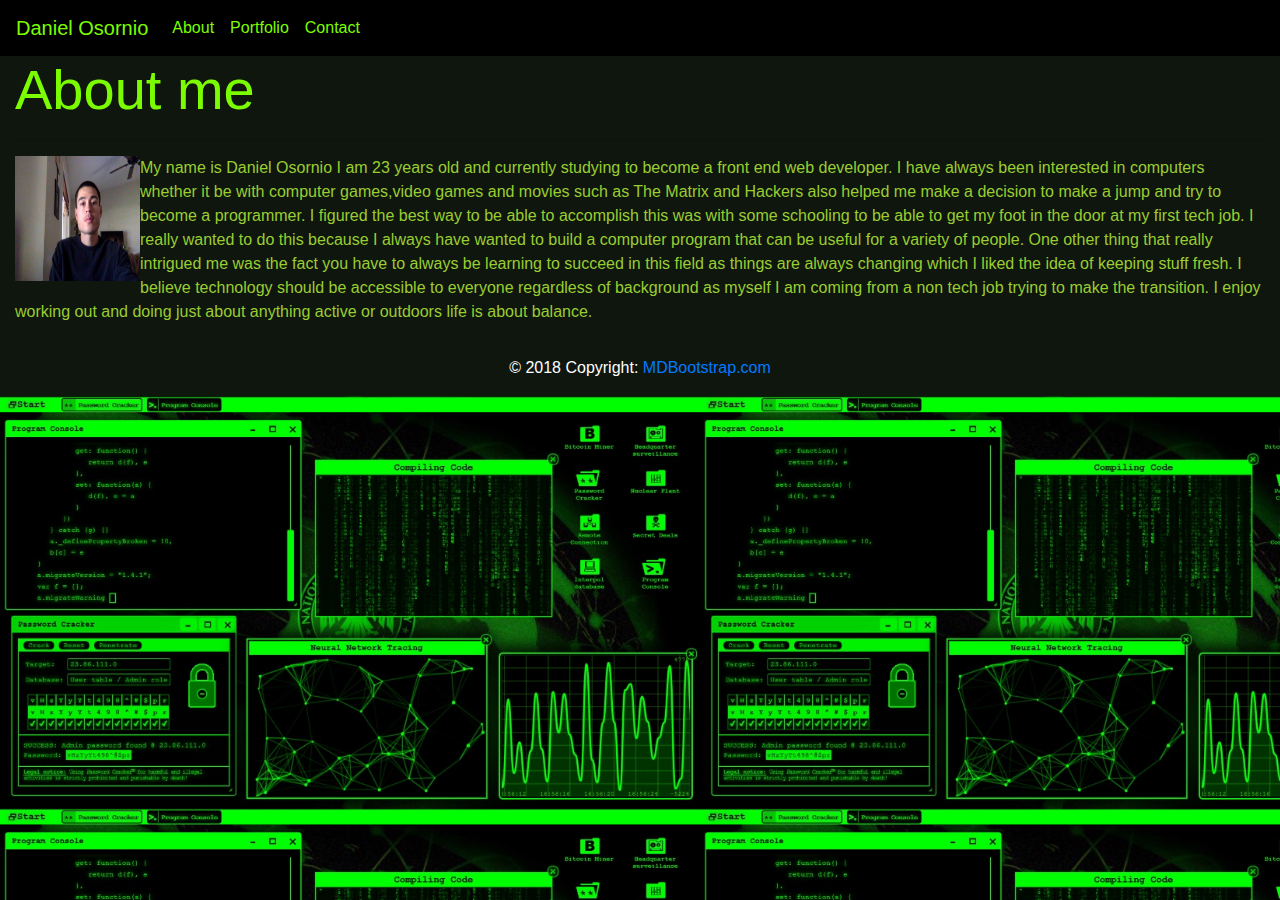
<file: index.html>
<!DOCTYPE html>
<html lang="en">
  <head>
    <title>Daniel's Portfolio</title>
    <link
      rel="stylesheet"
      href="https://stackpath.bootstrapcdn.com/bootstrap/4.3.1/css/bootstrap.min.css"
      integrity="sha384-ggOyR0iXCbMQv3Xipma34MD+dH/1fQ784/j6cY/iJTQUOhcWr7x9JvoRxT2MZw1T"
      crossorigin="anonymous"
    />
    <script
      src="https://code.jquery.com/jquery-3.3.1.slim.min.js"
      integrity="sha384-q8i/X+965DzO0rT7abK41JStQIAqVgRVzpbzo5smXKp4YfRvH+8abtTE1Pi6jizo"
      crossorigin="anonymous"
    ></script>
    <script
      src="https://cdnjs.cloudflare.com/ajax/libs/popper.js/1.14.7/umd/popper.min.js"
      integrity="sha384-UO2eT0CpHqdSJQ6hJty5KVphtPhzWj9WO1clHTMGa3JDZwrnQq4sF86dIHNDz0W1"
      crossorigin="anonymous"
    ></script>
    <script
      src="https://stackpath.bootstrapcdn.com/bootstrap/4.3.1/js/bootstrap.min.js"
      integrity="sha384"
    ></script>
    <link rel="stylesheet" href="style.css" />

    <meta
      name="viewport"
      content="width=device-width, initial-scale=1, shrink-to-fit=no"
    />
    <meta name="viewport" content="width=device-width, initial-scale=1.0" />
  </head>

  <body>
    <nav
      class="navbar navbar-expand-lg"
      style="background-color: black;"
    >
      <a class="navbar-brand" href="index.html">Daniel Osornio</a>
      <button
        class="navbar-toggler"
        type="button"
        data-toggle="collapse"
        data-target="#navbarNavAltMarkup"
        aria-controls="navbarNavAltMarkup"
        aria-expanded="false"
        aria-label="Toggle navigation"
      >
        <span class="navbar-toggler-icon"></span>
      </button>
      <div class="collapse navbar-collapse" id="navbarNavAltMarkup">
        <div class="navbar-nav">
          <a class="nav-item nav-link" href="index.html">About</a>
          <a class="nav-item nav-link" href="portfolio.html">Portfolio</a>
          <a class="nav-item nav-link" href="contact.html">Contact</a>
        </div>
      </div>
    </nav>

    <div class="container-fluid">
      <h1 class="display-4" style="color: lawngreen;">About me</h1>
      <hr />
      <p>
        <img
          src="./images/profilepic.jpeg"
          style="height: 125px; width: 125px; float: left; overflow: hidden;"
        />

        My name is Daniel Osornio I am 23 years old and currently studying to
        become a front end web developer. I have always been interested in
        computers whether it be with computer games,video games and movies such
        as The Matrix and Hackers also helped me make a decision to make a jump
        and try to become a programmer. I figured the best way to be able to
        accomplish this was with some schooling to be able to get my foot in the
        door at my first tech job. I really wanted to do this because I always
        have wanted to build a computer program that can be useful for a variety
        of people. One other thing that really intrigued me was the fact you
        have to always be learning to succeed in this field as things are always
        changing which I liked the idea of keeping stuff fresh. I believe
        technology should be accessible to everyone regardless of background as
        myself I am coming from a non tech job trying to make the transition. I
        enjoy working out and doing just about anything active or outdoors life
        is about balance.
      </p>
    </div>

    <div class="container-fluid">
      <footer class="page-footer font-small blue">
        <div class="footer-copyright text-center py-3" style="color: white;">
          © 2018 Copyright:
          <a href="https://mdbootstrap.com/education/bootstrap/">
            MDBootstrap.com</a
          >
        </div>
      </footer>
    </div>
  </body>
</html>
</file>
<file: style.css>
.active {
  color: lawngreen;
  color: white !important;
}

body {
  background-image: url(./images/matrix.jpg);
  background-size: 700px;
  margin: auto;
  width: auto;
}

.container-fluid {
  margin: auto;
  background-color: rgb(15, 22, 13);
  color: yellowgreen;
  display: inline-block;
  align-content: center;
}

.jumbotron-fluid {
  align-content: center;
  overflow: auto;
}

.card {
  overflow: hidden;
}

footer .container {
  clear: both;
}

.navbar {
  background-color: rgb(3, 10, 17);
}

.nav-item,
.navbar-brand {
  color: lawngreen;
}
</file>
